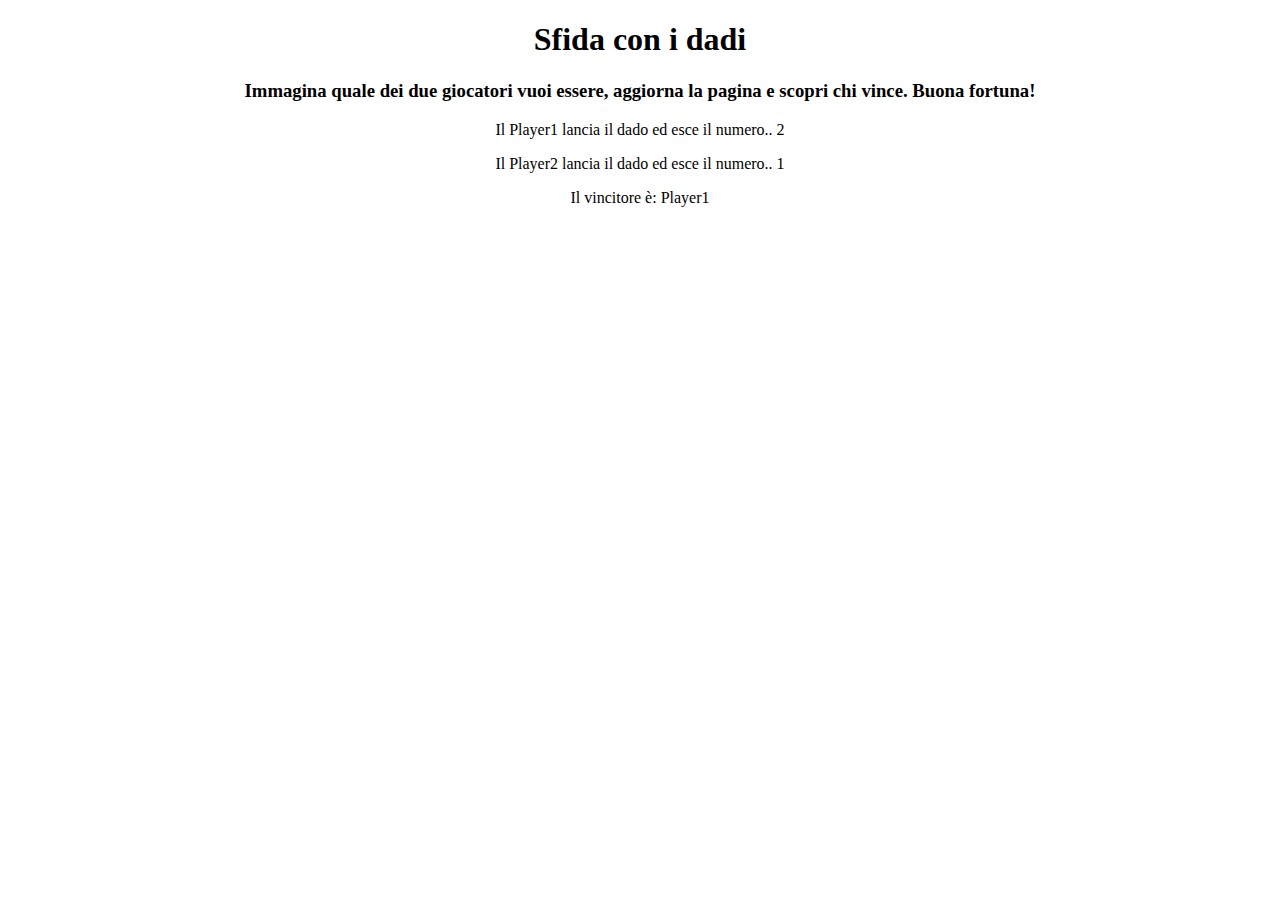
<file: dadi/index.html>
<!DOCTYPE html>
<html lang="en" dir="ltr">
    <head>
        <meta charset="utf-8">
        <title>Gioco dei dadi</title>
        <link rel="stylesheet" href="css/style.css">
    </head>
    <body>
        <div id="container">
            <h1>Sfida con i dadi</h1>
            <h3>Immagina quale dei due giocatori vuoi essere, aggiorna la pagina e scopri chi vince. Buona fortuna!</h3>
            <p>Il Player1 lancia il dado ed esce il numero.. <span id="player1"></span></p>
            <p>Il Player2 lancia il dado ed esce il numero.. <span id="player2"></span></p>
            <p id="risultato">Il vincitore è: <span id="winner"></span></p>
        </div>
        <script src="js/main.js" charset="utf-8"></script>
    </body>
</html>
</file>
<file: dadi/css/style.css>
#container{
    text-align: center;
}
</file>
